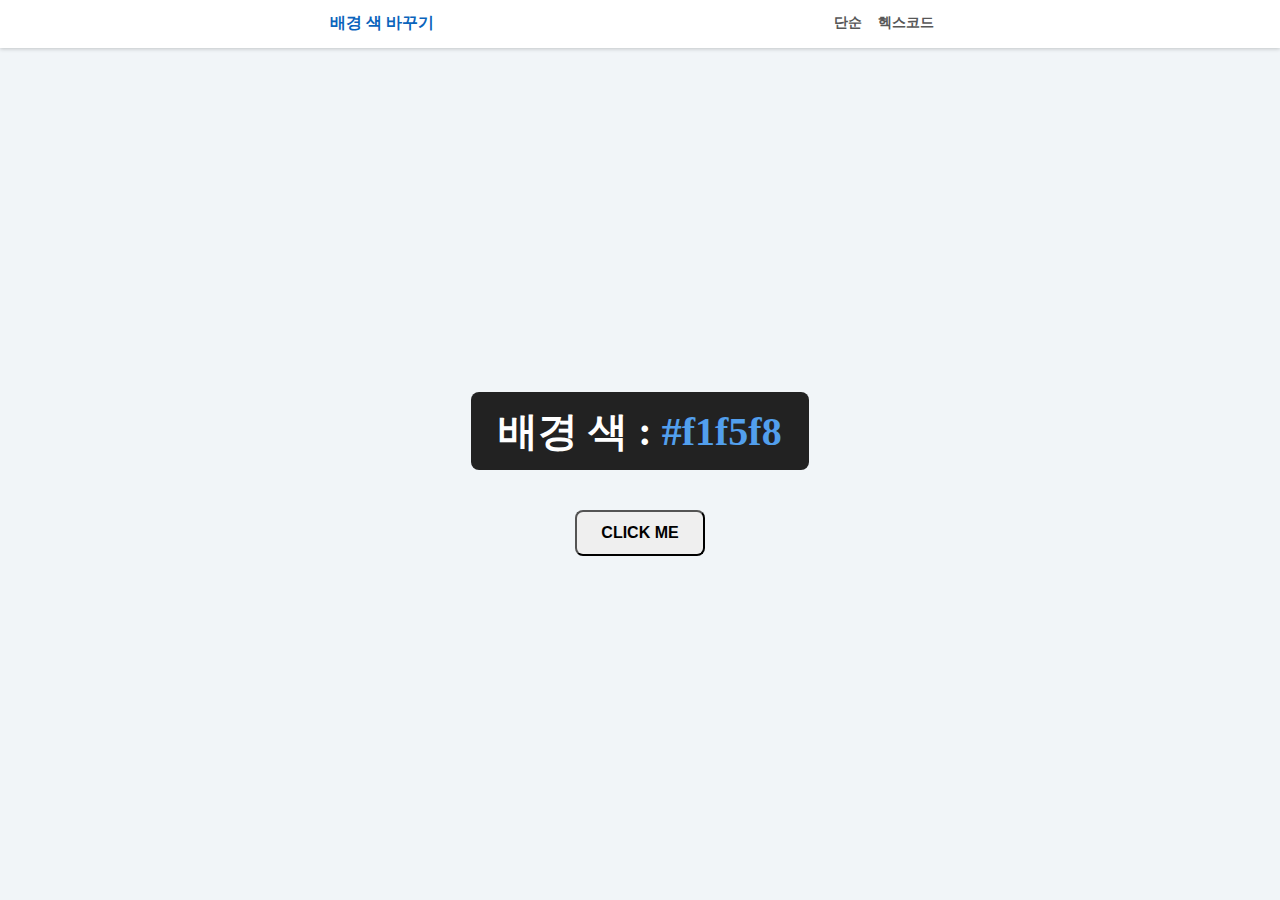
<file: index.html>
<!DOCTYPE html>
<html lang="ko">
  <head>
    <meta charset="UTF-8" />
    <meta name="viewport" content="width=device-width, initial-scale=1.0" />
    <title>배경 색 바꾸기 - 단순하게</title>
    <link rel="stylesheet" href="styles.css" />
  </head>
  <body>
    <nav>
      <div class="nav-center">
        <h1>배경 색 바꾸기</h1>
        <ul class="nav-links">
          <li><a href="index.html">단순</a></li>
          <li><a href="hex.html">헥스코드</a></li>
        </ul>
      </div>
    </nav>
    <main>
      <div class="container">
        <h2>배경 색 : <span class="color">#f1f5f8</span></h2>
        <button class="btn btn-hero" id="btn">click me</button>
      </div>
    </main>
    <body></body>
    <script src="app.js"></script>
  </body>
</html>
</file>
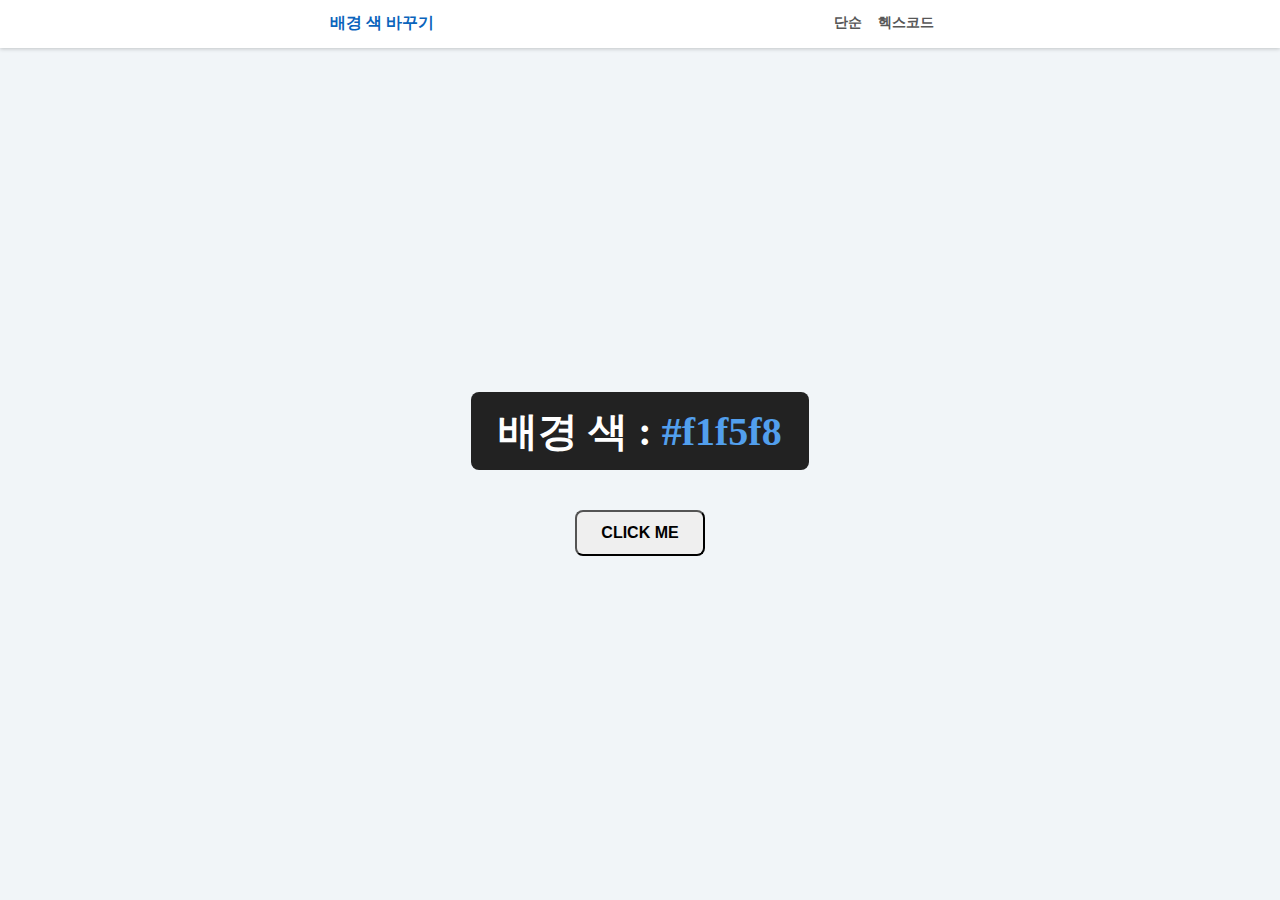
<file: hex.html>
<!DOCTYPE html>
<html lang="ko">
  <head>
    <meta charset="UTF-8" />
    <meta name="viewport" content="width=device-width, initial-scale=1.0" />
    <title>배경 색 바꾸기 - 헥스 코드로</title>
    <link rel="stylesheet" href="styles.css" />
  </head>
  <body>
    <nav>
      <div class="nav-center">
        <h1>배경 색 바꾸기</h1>
        <ul class="nav-links">
          <li><a href="index.html">단순</a></li>
          <li><a href="hex.html">헥스코드</a></li>
        </ul>
      </div>
    </nav>
    <main>
      <div class="container">
        <h2>배경 색 : <span class="color">#f1f5f8</span></h2>
        <button class="btn btn-hero" id="btn">click me</button>
      </div>
    </main>
    <body></body>
    <script src="hex.js"></script>
  </body>
</html>
</file>
<file: styles.css>
/*
=============== 
Global
===============
*/

body {
  margin: 0;
  font-size: 0.875rem;
  background-color: #f1f5f8;
}

ul {
  list-style-type: none;
}

h1 {
  font-size: 1rem;
  color: #0a64bc;
}

h2 {
  font-size: 2.5rem;
  margin: 0;
  background-color: #222;
  color: white;
  margin-bottom: 2.5rem;
  padding: 0.7rem 1.7rem;
  border-radius: 0.5rem;
}

a {
  text-decoration: none;
}

main {
  display: grid;
  place-items: center;
  min-height: calc(100vh - 3rem);
}

/*
=============== 
Nav
===============
*/

nav {
  height: 3rem;
  box-shadow: 0 1px 4px rgba(0, 0, 0, 0.2);
  background-color: white;
}

.nav-center {
  width: 90vw;
  max-width: 620px;
  margin: 0 auto;
  display: flex;
  justify-content: space-between;
  align-items: center;
}

.nav-links {
  display: flex;
}

nav a {
  margin-right: 1rem;
  color: #575757;
  font-weight: bold;
}

/*
=============== 
Container
===============
*/

.container {
  text-align: center;
}

.color {
  color: #529fed;
}

.btn {
  text-transform: uppercase;
  border-radius: 0.5rem;
}

.btn-hero {
  font-size: 1rem;
  padding: 0.75rem 1.5rem;
  transition: all 0.3s linear;
  font-weight: bold;
}

.btn-hero:hover {
  color: white;
  background-color: #222;
}
</file>
